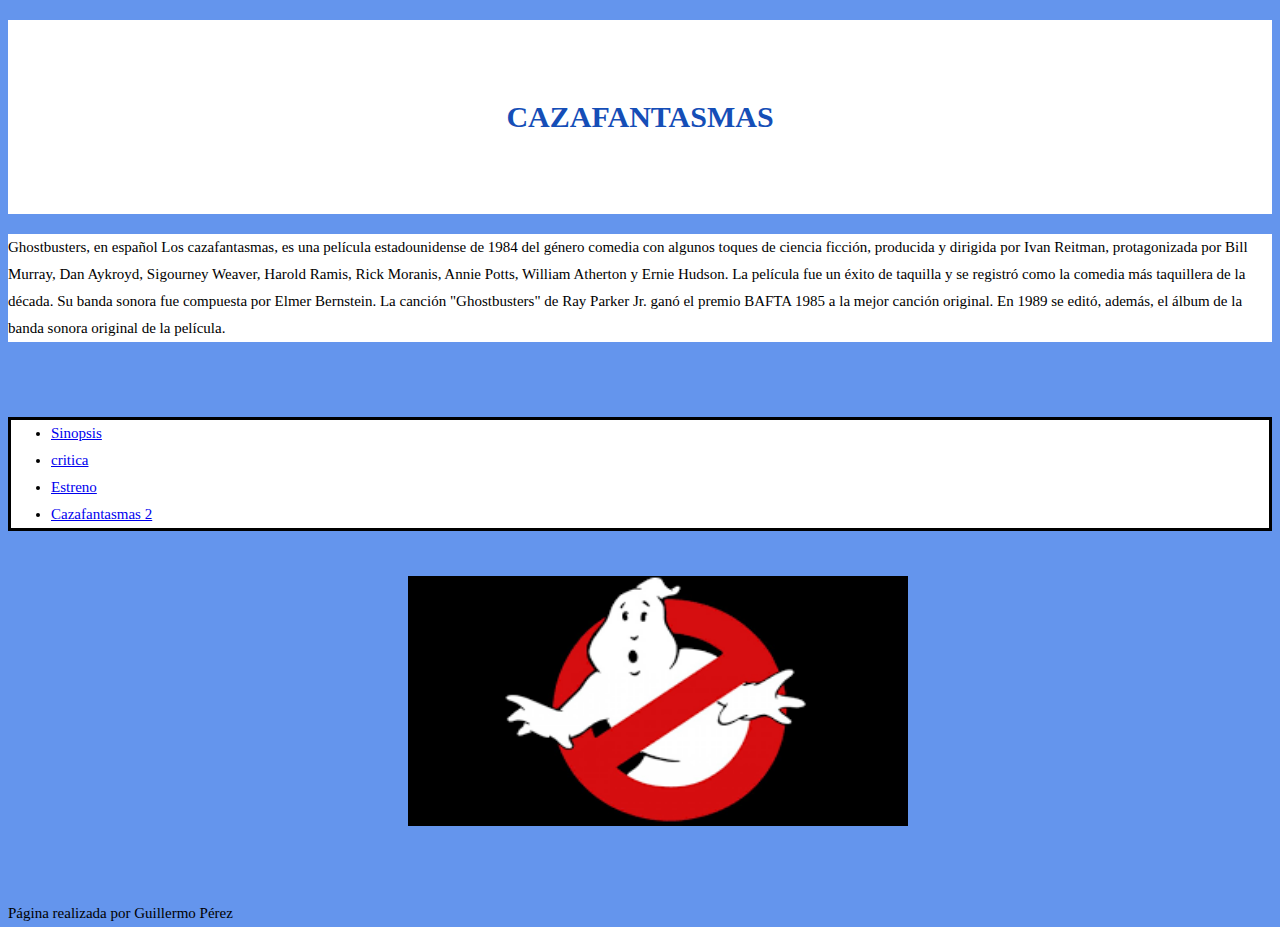
<file: index.html>
<!DOCTYPE HTML>
<html lang="es">
<head>

	<meta charset="UTF-8">
	<title>Cazafantasmas</title>
	<meta name=»description» content=»artículo» />
	<meta name=»keywords» content=»cazafantasmas» />
	<meta name="author" content="Guillermo Pérez Alonso" />
	<link rel="stylesheet" type="text/css" href="indexCSS.css" />
</head>

<body>

<h1>Cazafantasmas</h1>

<p>
Ghostbusters, en español Los cazafantasmas, es una película estadounidense de 1984 del género comedia con algunos toques de ciencia ficción, producida y dirigida por Ivan Reitman, protagonizada por Bill Murray, Dan Aykroyd, Sigourney Weaver, Harold Ramis, Rick Moranis, Annie Potts, William Atherton y Ernie Hudson. 
La película fue un éxito de taquilla y se registró como la comedia más taquillera de la década. 
Su banda sonora fue compuesta por Elmer Bernstein. La canción "Ghostbusters" de Ray Parker Jr. ganó el premio BAFTA 1985 a la mejor canción original. 
En 1989 se editó, además, el álbum de la banda sonora original de la película.
</p>

<ul id=”menu”>
 <li><a href=sinopsis.html>Sinopsis</a></li>
 <li><a href=critica.html>critica</a></li>
 <li><a href=fechas.html>Estreno</a></li>
 <li><a href=cazafantasmas2.html>Cazafantasmas 2</a></li>
 </ul>
<img src=" images/icono.png"  style="width:500px;height:250px;" alt="portada cazafantasmas"/>
<footer>Página realizada por Guillermo Pérez</footer>
</body>
</html>
</file>
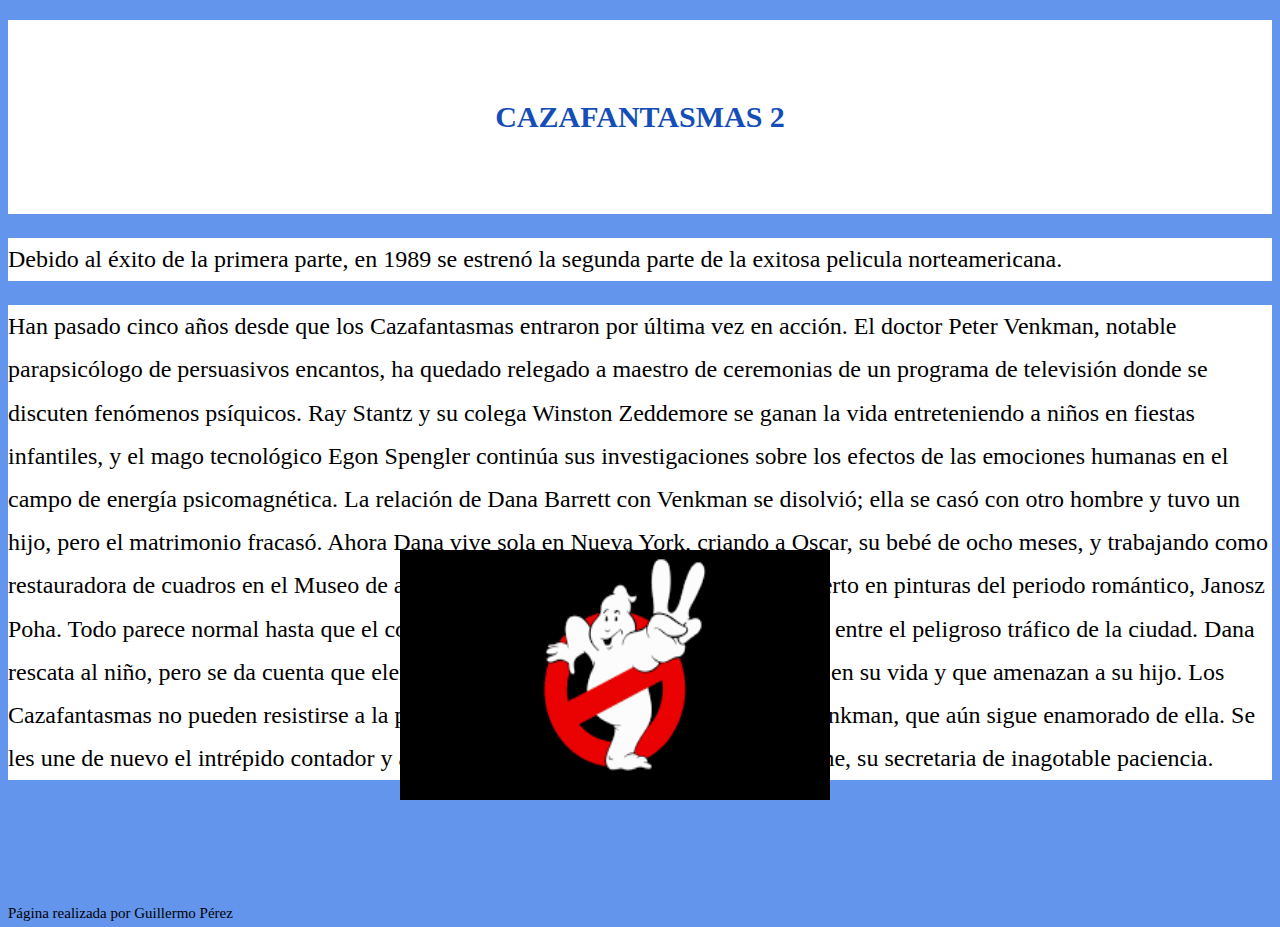
<file: cazafantasmas2.html>
<!DOCTYPE HTML>
<html lang="es">
<head>
<!-- Datos que describen el documento -->
<meta charset="UTF-8">
<title>Cazafantasmas</title>
<meta name=»description» content=»artículo» />
<meta name=»keywords» content=»cazafantasmas» />
<meta name="author" content="Guillermo Pérez Alonso" />
<link rel="stylesheet" type="text/css" href="cazafantasmas2CSS.css" />
</head>
<body>
<!-- Datos con el contenido que aparece en el navegador -->
<h1>Cazafantasmas 2</h1>

<p>
Debido al éxito de la primera parte, en 1989 se estrenó la segunda parte de la exitosa pelicula norteamericana.
</p>
<p>
Han pasado cinco años desde que los Cazafantasmas entraron por última vez en acción. El doctor Peter Venkman, 
notable parapsicólogo de persuasivos encantos, ha quedado relegado a maestro de ceremonias de un programa de televisión donde 
se discuten fenómenos psíquicos. Ray Stantz y su colega Winston Zeddemore se ganan la vida entreteniendo a niños en fiestas infantiles, 
y el mago tecnológico Egon Spengler continúa sus investigaciones sobre los efectos de las emociones humanas en el campo de energía 
psicomagnética. La relación de Dana Barrett con Venkman se disolvió; ella se casó con otro hombre y tuvo un hijo, pero el matrimonio fracasó. 
Ahora Dana vive sola en Nueva York, criando a Oscar, su bebé de ocho meses, y trabajando como restauradora de cuadros en el Museo de arte
de Manhattan, junto a un excéntrico experto en pinturas del periodo romántico, Janosz Poha. Todo parece normal hasta que el cochecito 
de Oscar rueda por sí solo y se mete entre el peligroso tráfico de la ciudad. Dana rescata al niño, pero se da cuenta que elementos
sobrenaturales han entrado de nuevo en su vida y que amenazan a su hijo. Los Cazafantasmas no pueden resistirse a la petición de ayuda de
Dana, especialmente Venkman, que aún sigue enamorado de ella. Se les une de nuevo el intrépido contador y ahora recién graduado abogado 
Louis y Janine, su secretaria de inagotable paciencia. 
</p>


<img src=" images/icono2.png" alt="portada de cazafantasmas 2" style="width:430px;height:250px;"/>
<footer>Página realizada por Guillermo Pérez</footer>
</body>
</html>
</file>
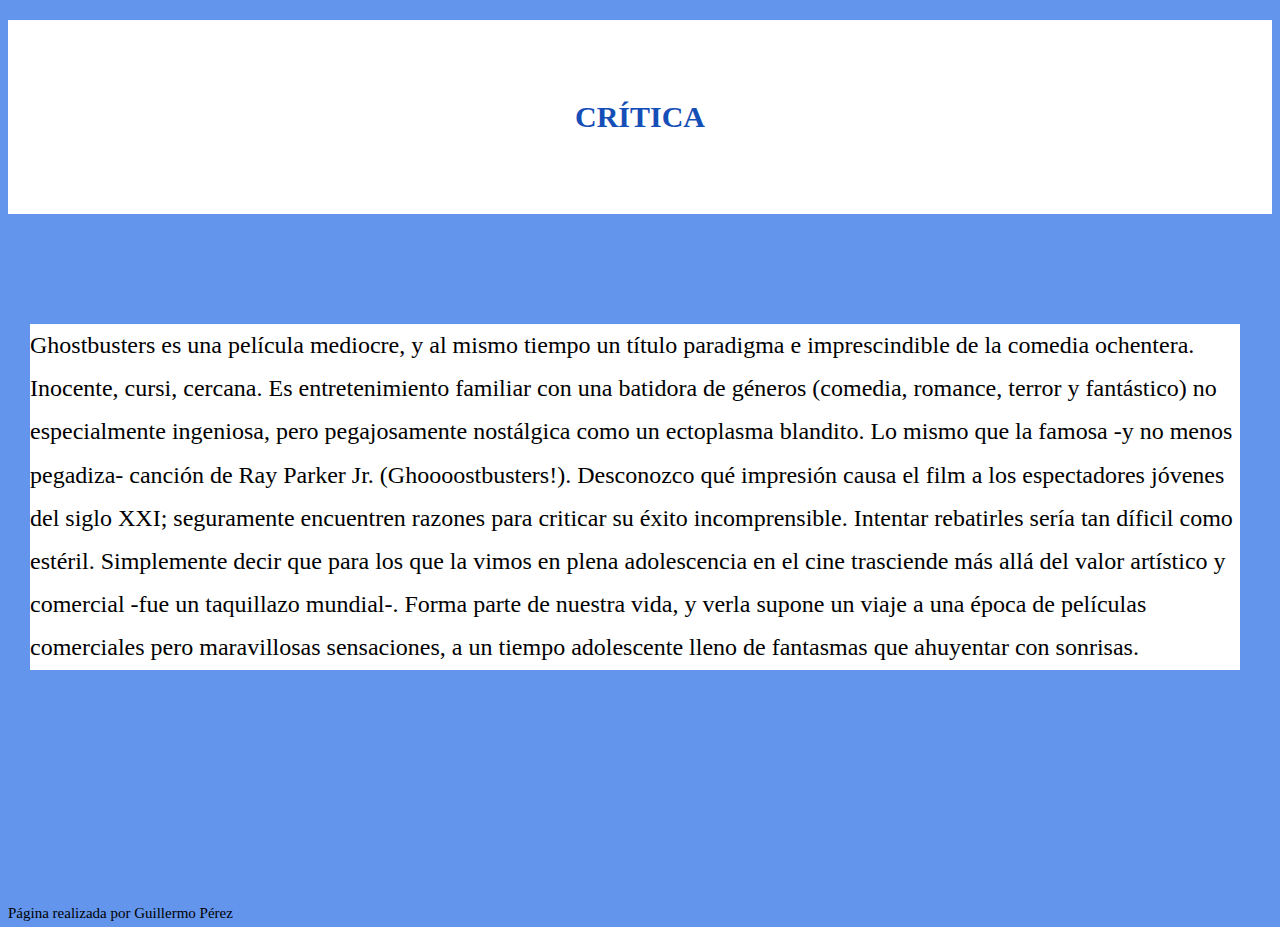
<file: critica.html>
<!DOCTYPE HTML>
<html lang="es">
<head>
<!-- Datos que describen el documento -->
<meta charset="UTF-8">
<title>Cazafantasmas</title>
<meta name=»description» content=»artículo» />
<meta name=»keywords» content=»cazafantasmas» />
<meta name="author" content="Guillermo Pérez Alonso" />
<link rel="stylesheet" type="text/css" href="criticaCSS.css" />
</head>
<body>
<!-- Datos con el contenido que aparece en el navegador -->
<h1>Crítica</h1>

<p>
    Ghostbusters es una película mediocre, y al mismo tiempo un título paradigma e imprescindible de la comedia ochentera. 
    Inocente, cursi, cercana. Es entretenimiento familiar con una batidora de géneros (comedia, romance, terror y fantástico) no especialmente ingeniosa, pero pegajosamente nostálgica como un ectoplasma blandito.
     Lo mismo que la famosa -y no menos pegadiza- canción de Ray Parker Jr. (Ghoooostbusters!). Desconozco qué impresión causa el film a los espectadores jóvenes del siglo XXI; seguramente encuentren razones para criticar su éxito incomprensible. 
     Intentar rebatirles sería tan díficil como estéril. Simplemente decir que para los que la vimos en plena adolescencia en el cine trasciende más allá del valor artístico y comercial -fue un taquillazo mundial-. Forma parte de nuestra vida, 
     y verla supone un viaje a una época de películas comerciales pero maravillosas sensaciones, a un tiempo adolescente lleno de fantasmas que ahuyentar con sonrisas.
</p>

<footer>Página realizada por Guillermo Pérez</footer>
</body>
</html>
</file>
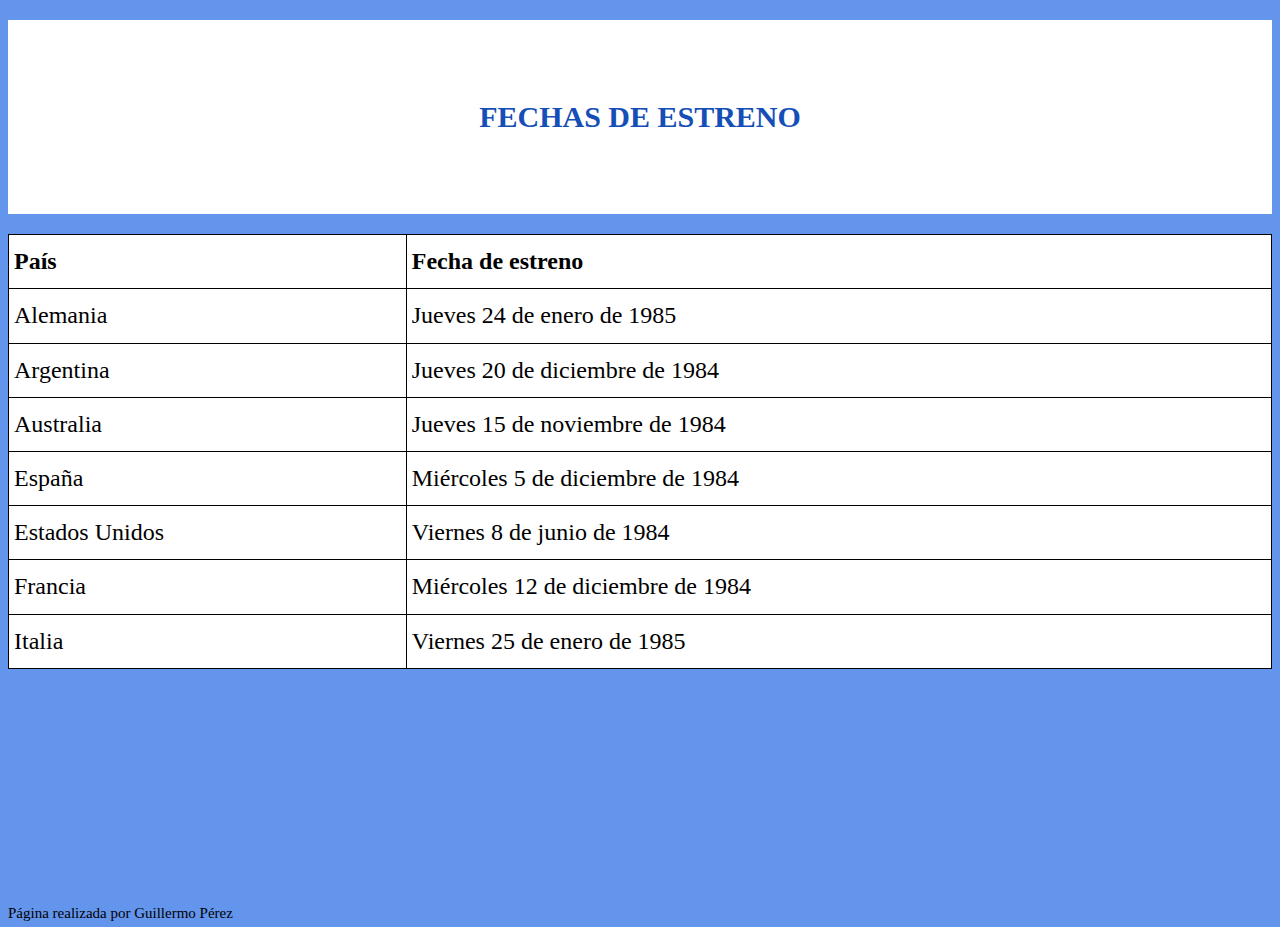
<file: fechas.html>
<!DOCTYPE HTML>
<html lang="es">
<head>
<!-- Datos que describen el documento -->
<meta charset="UTF-8">
<title>Cazafantasmas fehas de estreno</title>
<meta name=»description» content=»artículo» />
<meta name=»keywords» content=»cazafantasmas» />
<meta name="author" content="Guillermo Pérez Alonso" />
<link rel="stylesheet" type="text/css" href="fechasCSS.css" />
</head>
<body>

<h1>Fechas de estreno</h1>

<table style="width:100%">
    <tr>
        <th>País</th>
        <th>Fecha de estreno</th> 
    </tr>
    <tr>
        <td>Alemania</td>
        <td>Jueves 24 de enero de 1985</td> 
    </tr>
    <tr>
        <td>Argentina</td>
        <td>Jueves 20 de diciembre de 1984</td> 
    </tr>
    <tr>
        <td>Australia</td>
        <td>Jueves 15 de noviembre de 1984</td> 
    </tr>
    <tr>
        <td>España</td>
        <td>Miércoles 5 de diciembre de 1984</td> 
    </tr>
    <tr>
        <td>Estados Unidos</td>
        <td>Viernes 8 de junio de 1984</td> 
    </tr>
    <tr>
        <td>Francia</td>
        <td>Miércoles 12 de diciembre de 1984</td> 
    </tr>
    <tr>
        <td>Italia</td>
        <td>Viernes 25 de enero de 1985</td> 
    </tr>


</table>

<footer>Página realizada por Guillermo Pérez</footer>
</body>
</html>
</file>
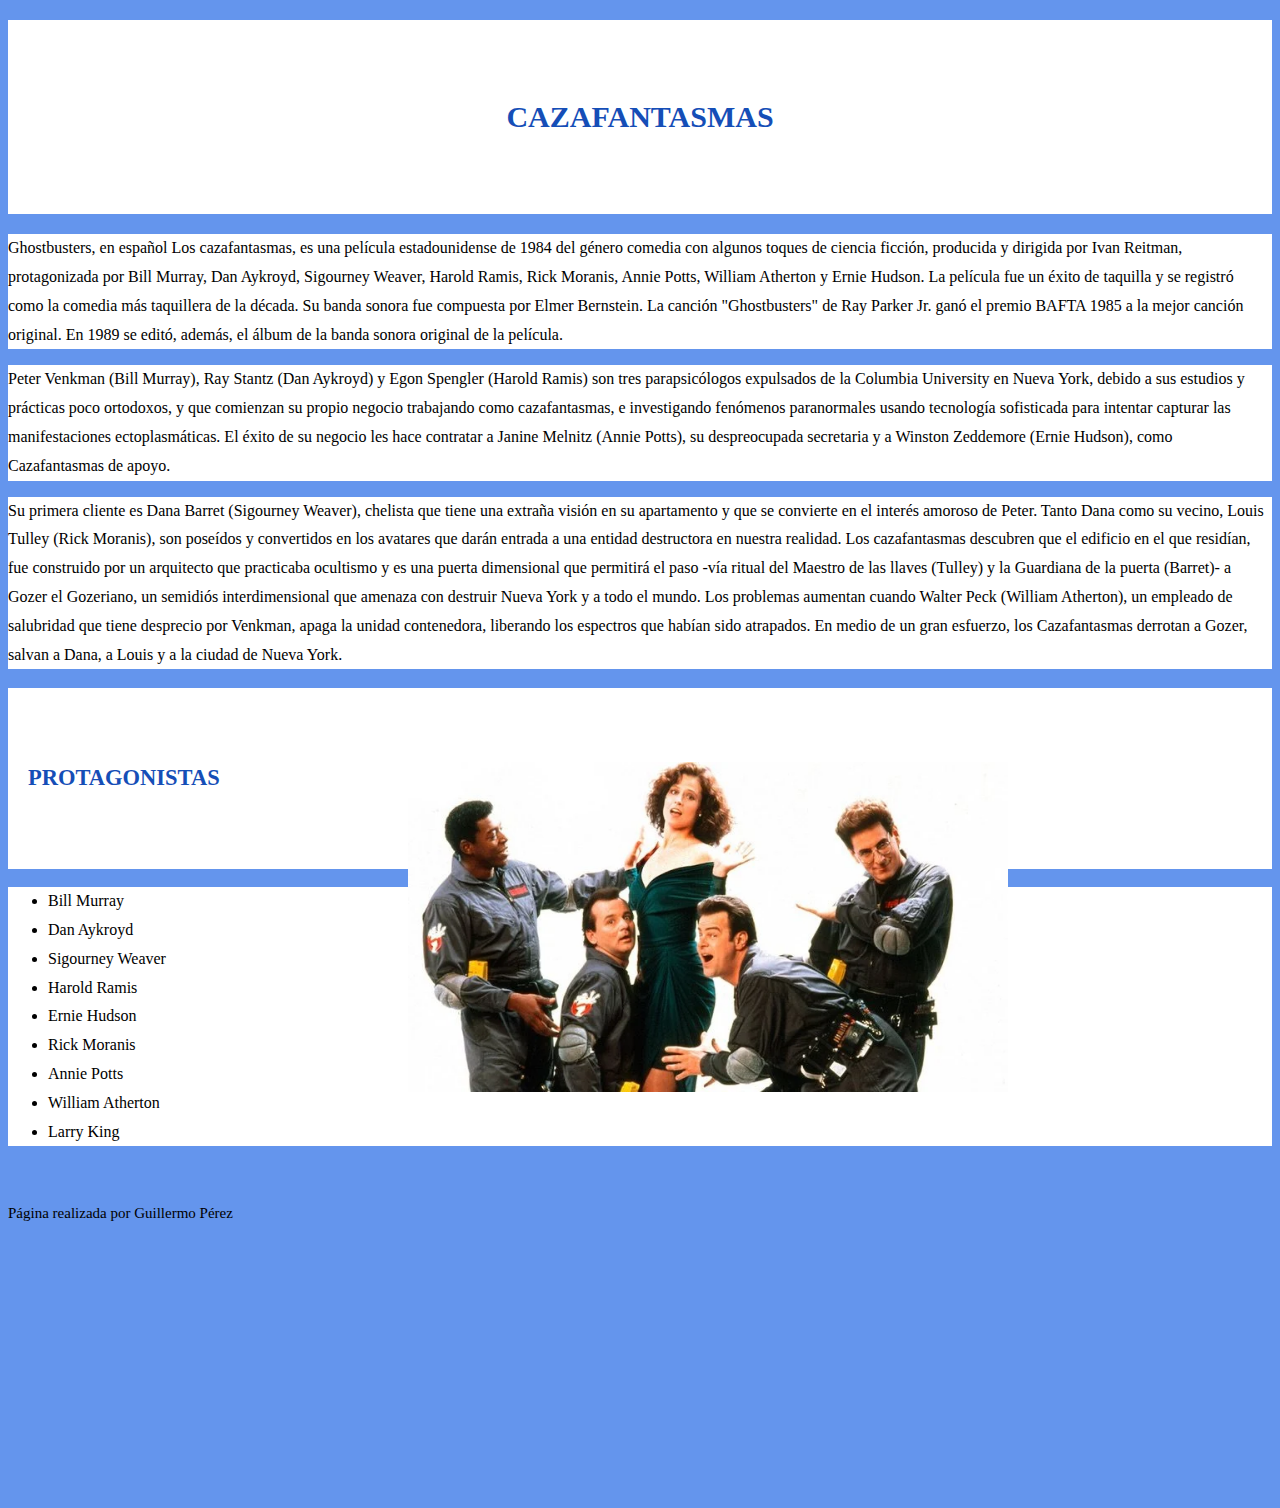
<file: sinopsis.html>
<!DOCTYPE HTML>
<html lang="es">
<head>
<!-- Datos que describen el documento -->
<meta charset="UTF-8">
<title>Cazafantasmas</title>
<meta name=»description» content=»artículo» />
<meta name=»keywords» content=»cazafantasmas» />
<meta name="author" content="Guillermo Pérez Alonso" />
<link rel="stylesheet" type="text/css" href="sinopsisCSS.css" />
</head>
<body>
<!-- Datos con el contenido que aparece en el navegador -->
<h1>Cazafantasmas</h1>

<p>
Ghostbusters, en español Los cazafantasmas, es una película estadounidense de 1984 del género comedia con algunos toques de ciencia ficción, producida y dirigida por Ivan Reitman, protagonizada por Bill Murray, Dan Aykroyd, Sigourney Weaver, Harold Ramis, Rick Moranis, Annie Potts, William Atherton y Ernie Hudson. 
La película fue un éxito de taquilla y se registró como la comedia más taquillera de la década. 
Su banda sonora fue compuesta por Elmer Bernstein. La canción "Ghostbusters" de Ray Parker Jr. ganó el premio BAFTA 1985 a la mejor canción original. 
En 1989 se editó, además, el álbum de la banda sonora original de la película.
</p>

<p>
Peter Venkman (Bill Murray), Ray Stantz (Dan Aykroyd) y Egon Spengler (Harold Ramis) son tres parapsicólogos expulsados de la Columbia University en Nueva York, debido a sus estudios y prácticas poco ortodoxos, y que comienzan su propio negocio trabajando como cazafantasmas, e investigando fenómenos paranormales usando tecnología sofisticada para intentar capturar las manifestaciones ectoplasmáticas. 
El éxito de su negocio les hace contratar a Janine Melnitz (Annie Potts), su despreocupada secretaria y a Winston Zeddemore (Ernie Hudson), como Cazafantasmas de apoyo.
</p>

<p>
Su primera cliente es Dana Barret (Sigourney Weaver), chelista que tiene una extraña visión en su apartamento y que se convierte en el interés amoroso de Peter. 
Tanto Dana como su vecino, Louis Tulley (Rick Moranis), son poseídos y convertidos en los avatares que darán entrada a una entidad destructora en nuestra realidad. 
Los cazafantasmas descubren que el edificio en el que residían, fue construido por un arquitecto que practicaba ocultismo y es una puerta dimensional que permitirá el paso -vía ritual del Maestro de las llaves (Tulley) y la Guardiana de la puerta (Barret)- a Gozer el Gozeriano, un semidiós interdimensional que amenaza con destruir Nueva York y a todo el mundo. 
Los problemas aumentan cuando Walter Peck (William Atherton), un empleado de salubridad que tiene desprecio por Venkman, apaga la unidad contenedora, liberando los espectros que habían sido atrapados. 
En medio de un gran esfuerzo, los Cazafantasmas derrotan a Gozer, salvan a Dana, a Louis y a la ciudad de Nueva York.
</p>


<h2>Protagonistas</h2>
<ul>
    <li>Bill Murray</li>
    <li>Dan Aykroyd</li>
    <li>Sigourney Weaver</li>
    <li>Harold Ramis</li>
    <li>Ernie Hudson</li>
    <li>Rick Moranis</li>
    <li>Annie Potts</li>
    <li>William Atherton</li>
    <li>Larry King</li>
    
</ul> 
<img src=" images/reparto.png" alt=" imagen del reparto" style="width:600px;height:330px;"/>

<footer>Página realizada por Guillermo Pérez</footer>
</body>
</html>
</file>
<file: indexCSS.css>
/*Especificidad 001*/
    body {
    font: 400 15px Tahoma,sans-serif; /*Familia sans-serif*/
    line-height: 1.8;
    color:black;
    background-color:  cornflowerblue;;
    }
    /*Especificidad 001*/
    h1 {
    font-family: Cambria, Cochin, Georgia, Times, 'Times New Roman', serif;
    background-color: white;
    color:  #154EB7;
    text-transform: uppercase;
    padding: 70px 20px;
    text-align: center;
    
    }
   /*Especificidad 001*/
    p {
        
        font-family: Cambria, Cochin, Georgia, Times, 'Times New Roman', serif;
		background-color: white;
        color:black;
        text-align: left;
      }
/*Especificidad 001*/
    ul{
        font-family: Cambria, Cochin, Georgia, Times, 'Times New Roman', serif;
        border:solid;
        border-color: black;
		background-color: white;
        color: black;
        text-align: left; 
		position: relative;
        top: 60px;
        
        
       
    }
	/*Especificidad 001*/
	img{
        position: relative;
        top: 90px;
        left:400px;
        
    }
    /*Especificidad 001*/
	footer{
		position:absolute;
		top: 900px;
		font-family: Cambria, Cochin, Georgia, Times, 'Times New Roman', serif;
		background-color: cornflowerblue;
        color:black;
        text-align: right;
		
	}
</file>
<file: cazafantasmas2CSS.css>
/*Especificidad 001*/
body {
  font: 400 15px Tahoma,sans-serif; /*Familia sans-serif*/
  line-height: 1.8;
  color:black;
  background-color:  cornflowerblue;;
  }
  /*Especificidad 001*/
  h1 {
  font-family: Cambria, Cochin, Georgia, Times, 'Times New Roman', serif;
  background-color: white;
  color:  #154EB7;
  text-transform: uppercase;
  padding: 70px 20px;
  text-align: center;
  
  }

 /*Especificidad 001*/
  p {
     
      left:30px;
      right:40px;
      font-family: Cambria, Cochin, Georgia, Times, 'Times New Roman', serif;
      font-size:x-large;
	    background-color: white;
      color:black;
      text-align: left;
    }
/*Especificidad 001*/
    img{
		position:absolute;
        top: 550px;
        left:400px;
        
    }
    /*Especificidad 001*/
	footer{
		position:absolute;
		top: 900px;
		font-family: Cambria, Cochin, Georgia, Times, 'Times New Roman', serif;
		background-color: cornflowerblue;
        color:black;
        text-align: right;
		
	}
</file>
<file: criticaCSS.css>
/*Especificidad 001*/
body {
    font: 400 15px Tahoma,sans-serif; /*Familia sans-serif*/
    line-height: 1.8;
    color:black;
    background-color:  cornflowerblue;;
    }
    /*Especificidad 001*/
    h1 {
    font-family: Cambria, Cochin, Georgia, Times, 'Times New Roman', serif;
    background-color: white;
    color:  #154EB7;
    text-transform: uppercase;
    padding: 70px 20px;
    text-align: center;
    
    }
   /*Especificidad 001*/
    p {
        position: absolute;
        top:300px;
        left:30px;
        right:40px;
        font-family: Cambria, Cochin, Georgia, Times, 'Times New Roman', serif;
        font-size:x-large;
		background-color:white;
        color:black;
        text-align: left;
      }
      /*Especificidad 001*/
	footer{
		position:absolute;
		top: 900px;
		font-family: Cambria, Cochin, Georgia, Times, 'Times New Roman', serif;
		background-color: cornflowerblue;
        color:black;
        text-align: right;
		
	}
</file>
<file: fechasCSS.css>
/*Especificidad 001*/	
body {
  font: 400 15px Tahoma,sans-serif; /*Familia sans-serif*/
  line-height: 1.8;
  color:black;
  background-color:  cornflowerblue;;
  }
  /*Especificidad 001*/
  h1 {
  font-family: Cambria, Cochin, Georgia, Times, 'Times New Roman', serif;
  background-color: white;
  color: #154EB7;
  text-transform: uppercase;
  padding: 70px 20px;
  text-align: center;
  
  }
	 /*Especificidad 001*/
    table, th, td {
        left:30px;
        right:40px;
        font-family: Cambria, Cochin, Georgia, Times, 'Times New Roman', serif;
        font-size:x-large;
		    background-color: white;
        color:black;
        border: 1px solid black;
        border-collapse: collapse;
      }
      /*Especificidad 001*/
      th, td {
        padding: 5px;
       
      }
      /*Especificidad 001*/
      th {
        text-align: left;
        
      }
	  footer{
		position:absolute;
		top: 900px;
		font-family: Cambria, Cochin, Georgia, Times, 'Times New Roman', serif;
		background-color: cornflowerblue;
    color:black;
    text-align: right;
		
	}
</file>
<file: sinopsisCSS.css>
/*Especificidad 001*/
 body {
    font: 400 15px Tahoma,sans-serif; /*Familia sans-serif*/
    line-height: 1.8;
    color: black;
    background-color:cornflowerblue;
    }
    /*Especificidad 001*/
    h1 {
    font-family: Cambria, Cochin, Georgia, Times, 'Times New Roman', serif;
    background-color:white;
    color: #154EB7;
    text-transform: uppercase;
    padding: 70px 20px;
    text-align: center;
    }
    /*Especificidad 001*/
   h2 {
    left:30px;
    right:40px;
	font-family: Cambria, Cochin, Georgia, Times, 'Times New Roman', serif;
    background-color:white;
    color: #154EB7;
    text-transform: uppercase;
    padding: 70px 20px;
    text-align: left;
    }
    /*Especificidad 001*/
    p {
		left:30px;
        right:40px;
        font-family: Cambria, Cochin, Georgia, Times, 'Times New Roman', serif;
        font-size: medium;
		background-color: white;
        color:black;
        text-align: left;
      }
    /*Especificidad 001*/
    ul{
        left:30px;
        right:40px;
        font-family: Cambria, Cochin, Georgia, Times, 'Times New Roman', serif;
        font-size: medium;
		background-color: white;
        color:black;
        text-align: left; 
    }
    /*Especificidad 001*/
    img{
      position:relative ;
      bottom:400px;
      left:400px;
    }
    /*Especificidad 001*/
	footer{
		position:absolute;
		top: 1200px;
		font-family: Cambria, Cochin, Georgia, Times, 'Times New Roman', serif;
		background-color: cornflowerblue;
        color:black;
        text-align: right;
		
	}
</file>
